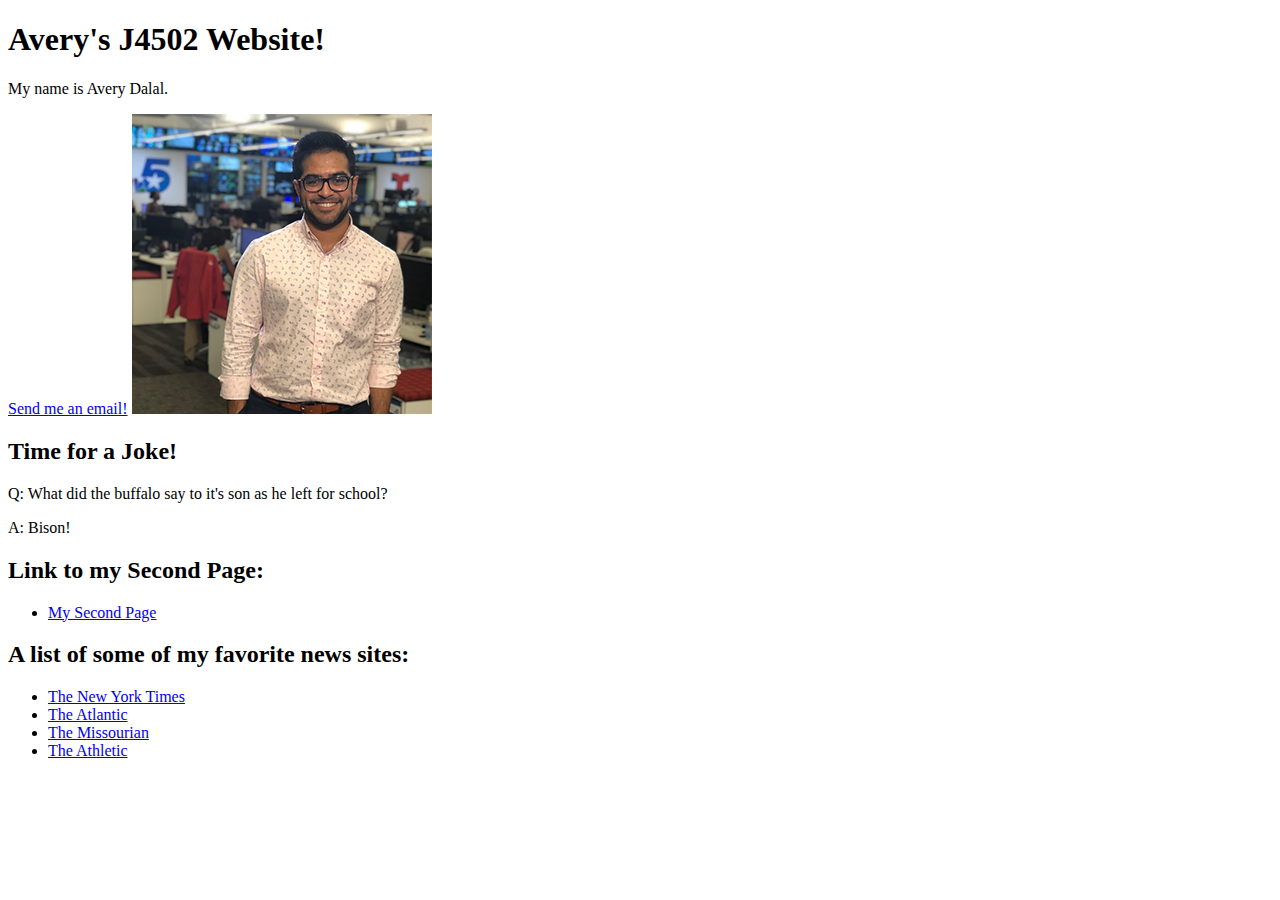
<file: index.html>
<!DOCTYPE html>

<html lang="en">
<head>
  <meta charset="utf-8">

  <title>Avery's J4502/7502 website</title>
  <meta name="description" content="Avery Dalal's website for J4502/7502.">
  <meta name="author" content="Avery Dalal">
  <meta name="keywords" content="Avery Dalal, J4502, J7502"/>

</head>

<body>


<section>
  <h1>Avery's J4502 Website!</h1>
  <p>My name is Avery Dalal.</p>
<a href="mailto:aadhd4@umsystem.edu">Send me an email!</a>
<a href="mailto:aadhd4@umsystem.edu">



<img src="avery_dalal.png" alt="Picture of designer and developer Avery Dalal">
  </a>
</section>


<section>
  <h2>Time for a Joke!</h2>
  <p>Q: What did the buffalo say to it's son as he left for school?</p>
  <p>A: Bison!</p>
</section>

<h2>Link to my Second Page: </h2>
<ul>
  <li> <a href="second_page.html">My Second Page</a> </li>
</ul>


<h2>A list of some of my favorite news sites:</h2>
<nav>
<ul>
<li><a href="https://www.nytimes.com" target="_blank">The New York Times</a></li>
<li><a href="https://www.theatlantic.com" target="_blank">The Atlantic</a></li>
<li><a href="https://www.columbiamissourian.com" target="blank">The Missourian</a></li>
<li><a href="https://theathletic.com" target="blank">The Athletic</a></li>
</ul>
</nav>


</body>
</html>
</file>
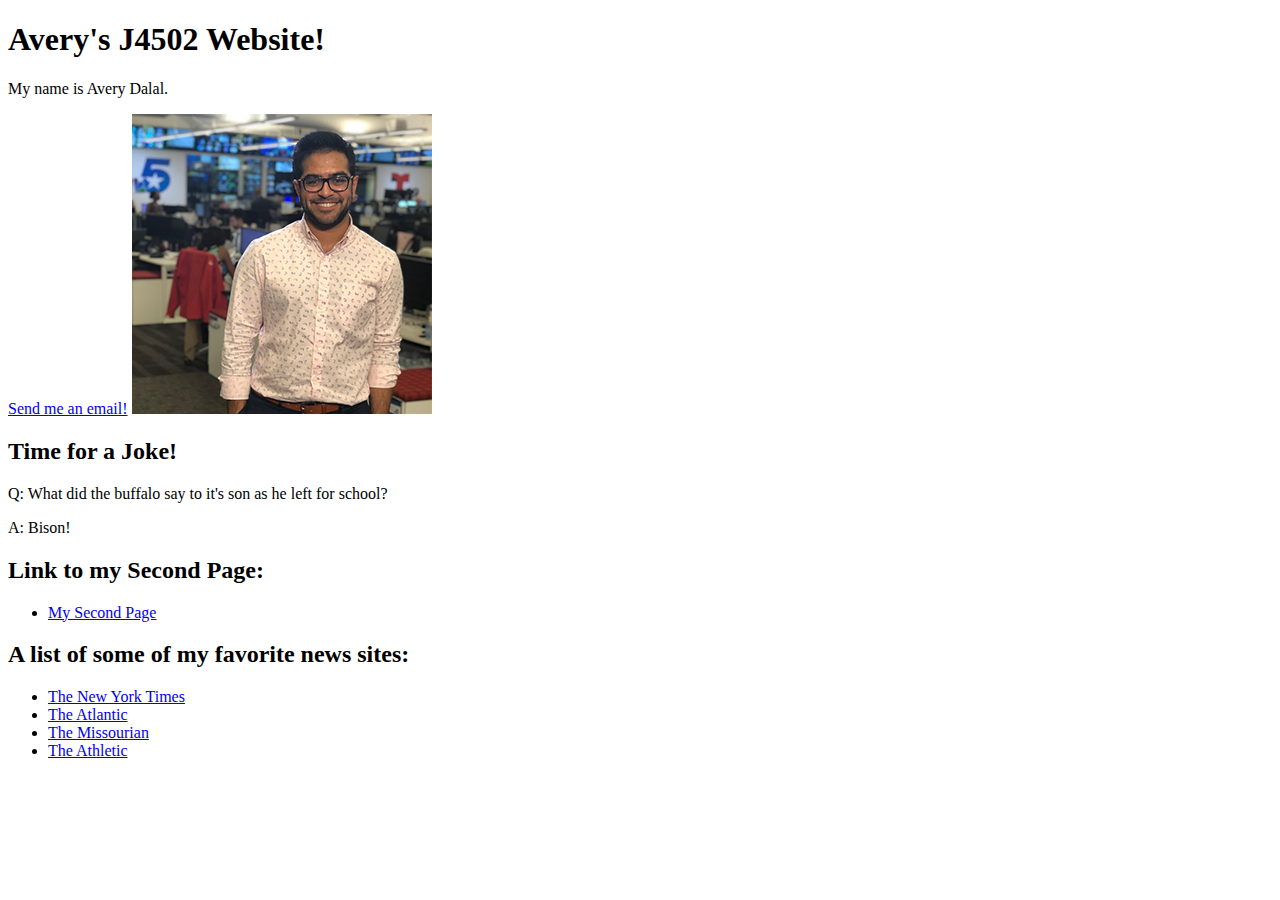
<file: oldindex.html>
<!DOCTYPE html>

<html lang="en">
<head>
  <meta charset="utf-8">

  <title>Avery's J4502/7502 website</title>
  <meta name="description" content="Avery Dalal's website for J4502/7502.">
  <meta name="author" content="Avery Dalal">
  <meta name="keywords" content="Avery Dalal, J4502, J7502"/>
  
</head>

<body>


<section>
  <h1>Avery's J4502 Website!</h1>
  <p>My name is Avery Dalal.</p>
<a href="mailto:aadhd4@umsystem.edu">Send me an email!</a>
<a href="mailto:aadhd4@umsystem.edu">

<img src="avery_dalal.png" alt="Picture of designer and developer Avery Dalal">
  </a>
</section>


<section>
  <h2>Time for a Joke!</h2>
  <p>Q: What did the buffalo say to it's son as he left for school?</p>
  <p>A: Bison!</p>
</section>

<h2>Link to my Second Page: </h2>
<ul>
  <li> <a href="second_page.html">My Second Page</a> </li>
</ul>


<h2>A list of some of my favorite news sites:</h2>
<nav>
<ul>
<li><a href="https://www.nytimes.com" target="_blank">The New York Times</a></li>
<li><a href="https://www.theatlantic.com" target="_blank">The Atlantic</a></li>
<li><a href="https://www.columbiamissourian.com" target="blank">The Missourian</a></li>
<li><a href="https://theathletic.com" target="blank">The Athletic</a></li>
</ul>
</nav>


</body>
</html>
</file>
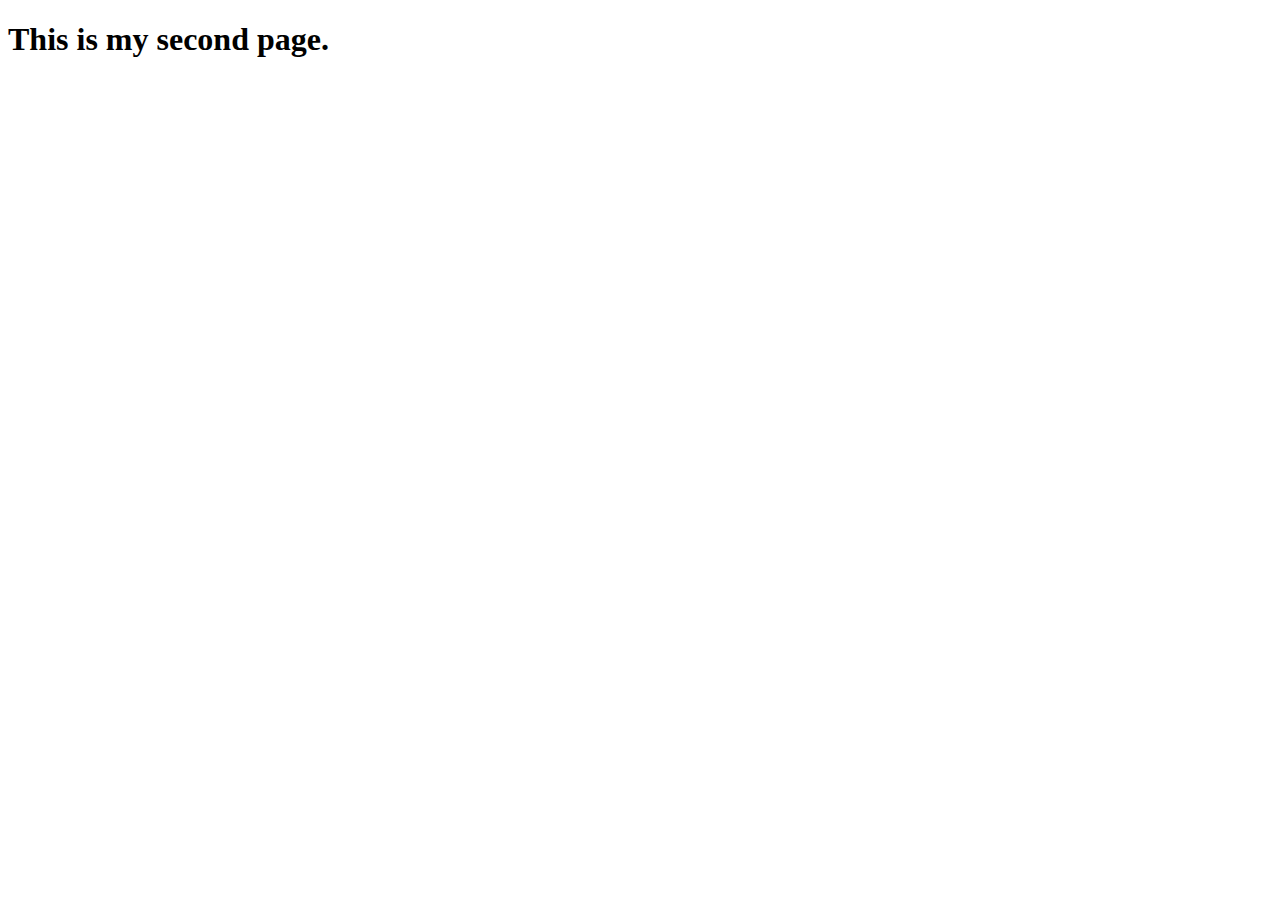
<file: second_page.html>
<!DOCTYPE html>

<html lang="en">
<head>
  <meta charset="utf-8">

  <title>Avery's J4502/7502 website</title>
  <meta name="description" content="Avery Dalal's website for J4502/7502.">
  <meta name="author" content="Avery Dalal">
  <meta name="keywords" content="Avery Dalal, J4502, J7502"/>

</head>
<h1>This is my second page.</h1>

</body>
</html>
</file>
